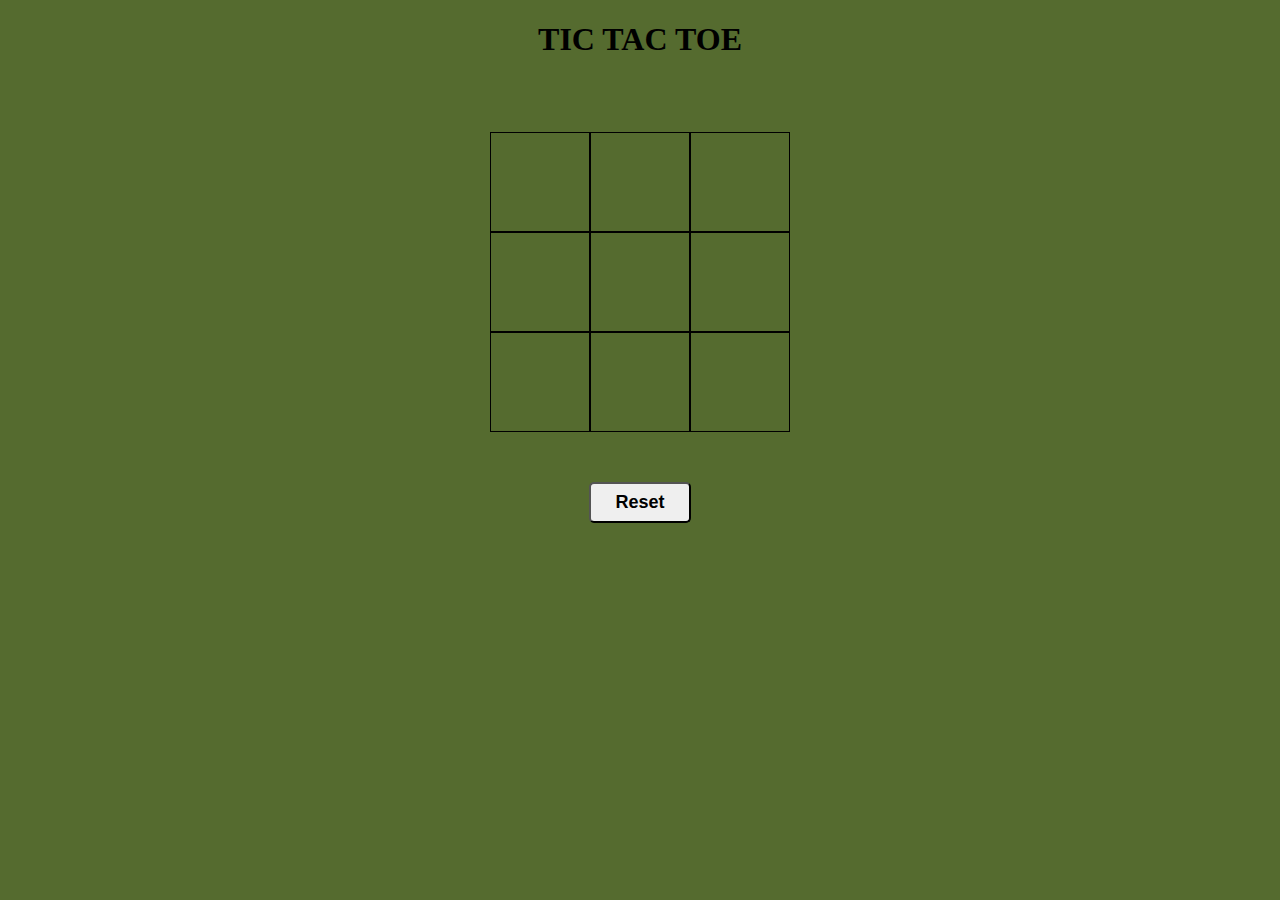
<file: index.html>
<!DOCTYPE html>
<html lang="en">
    <head>
        <meta charset="UTF-8"/>
        <title>Tic Tac Toe</title>
        <link rel="stylesheet"  href="./styles.css" />
    </head>
    <body>
        <div id="container">
            <h1>TIC TAC TOE</h1>
            <p class="message"></p>
            <div class="board">
                <div class="square"></div>
                <div class="square"></div>
                <div class="square"></div>
                <div class="square"></div>
                <div class="square"></div>
                <div class="square"></div>
                <div class="square"></div>
                <div class="square"></div>
                <div class="square"></div>
            </div>
            <div class="button-wrapper">
                <button class="reset">Reset</button>
            </div>
        </div>
    </body>
    <script src="./index.js"></script>
</html>
</file>
<file: styles.css>
body {
 background-color:darkolivegreen
}

h1 {
 display: flex;
 justify-content: center;
}

.message {
    display: flex;
    justify-content: center;
    font-size: x-large;
    font-weight: bold;
    font-style: italic;
}

.board {
    display: grid;
    grid-template-columns: 100px 100px 100px;
    grid-template-rows: 100px 100px 100px;
    justify-content: center;
    margin: 50px;
}

.square {
    border: 1px solid;
    cursor: pointer;
    font-size: large;
    font-weight: bold;
    justify-content: center;
    display: flex;
    align-items: center;
}


.button-wrapper {
  display: flex;
  justify-content: center;
}

.reset {
    font-size: large;
    font-weight: bold;
    border-radius: 5px;    
    padding: 8px 24px 8px 24px;
    cursor: pointer;
}
</file>
